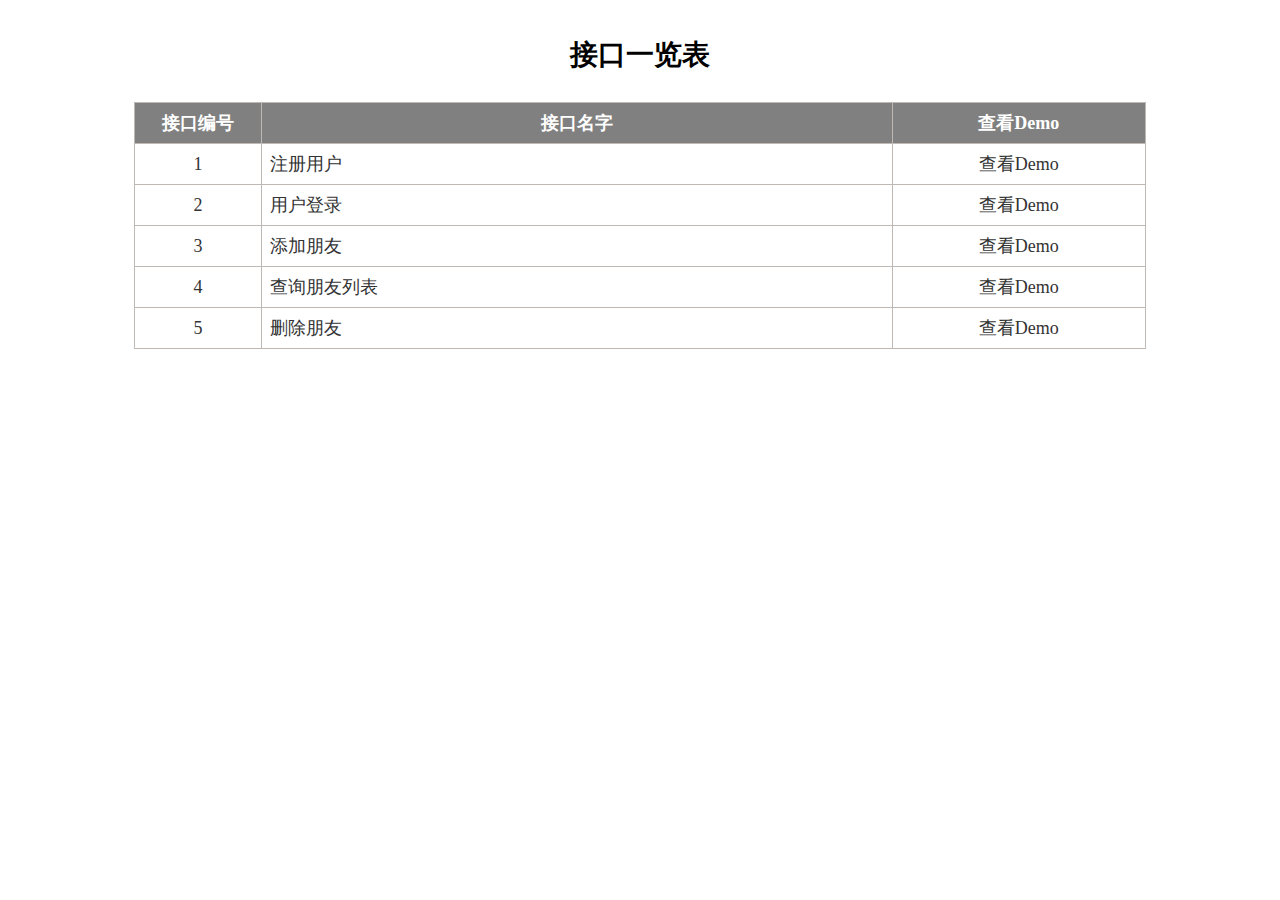
<file: api/V1.0/demo/index.html>
<!DOCTYPE html PUBLIC "-//W3C//DTD XHTML 1.0 Transitional//EN"
        "http://www.w3.org/TR/xhtml1/DTD/xhtml1-transitional.dtd">
<html xmlns="http://www.w3.org/1999/xhtml">
<head>
    <meta http-equiv="Content-Type" content="text/html; charset=UTF-8">
    <title>接口列表</title>
    <link href="css/index.css" type="text/css" rel="stylesheet">
</head>
<body>
<div style="margin: 0 auto;width:80%;overflow:hidden;"><p style="font-size:28px;font-weight:bold;text-align:center;">
    接口一览表</p></div>
<table class="altrowstable" id="alternatecolor">
    <tr>
        <th class="n1">接口编号</th>
        <th class="n2">接口名字</th>
        <th class="n3">查看Demo</th>
    </tr>
    <tr>
        <td class="n1">1</td>
        <td class="n2"><a href="register.html" target="_blank">注册用户</a></td>
        <td class="n3"><a href="register.html" target="_blank">查看Demo</a></td>
    </tr>
    <tr>
        <td class="n1">2</td>
        <td class="n2"><a href="login.html" target="_blank">用户登录</a></td>
        <td class="n3"><a href="login.html" target="_blank">查看Demo</a></td>
    </tr>
    <tr>
        <td class="n1">3</td>
        <td class="n2"><a href="addFriend.html" target="_blank">添加朋友</a></td>
        <td class="n3"><a href="addFriend.html" target="_blank">查看Demo</a></td>
    </tr>
    <tr>
        <td class="n1">4</td>
        <td class="n2"><a href="getFriends.html" target="_blank">查询朋友列表</a></td>
        <td class="n3"><a href="getFriends.html" target="_blank">查看Demo</a></td>
    </tr>
    <tr>
        <td class="n1">5</td>
        <td class="n2"><a href="delFriend.html" target="_blank">删除朋友</a></td>
        <td class="n3"><a href="delFriend.html" target="_blank">查看Demo</a></td>
    </tr>
</table>

</body>
</html>
</file>
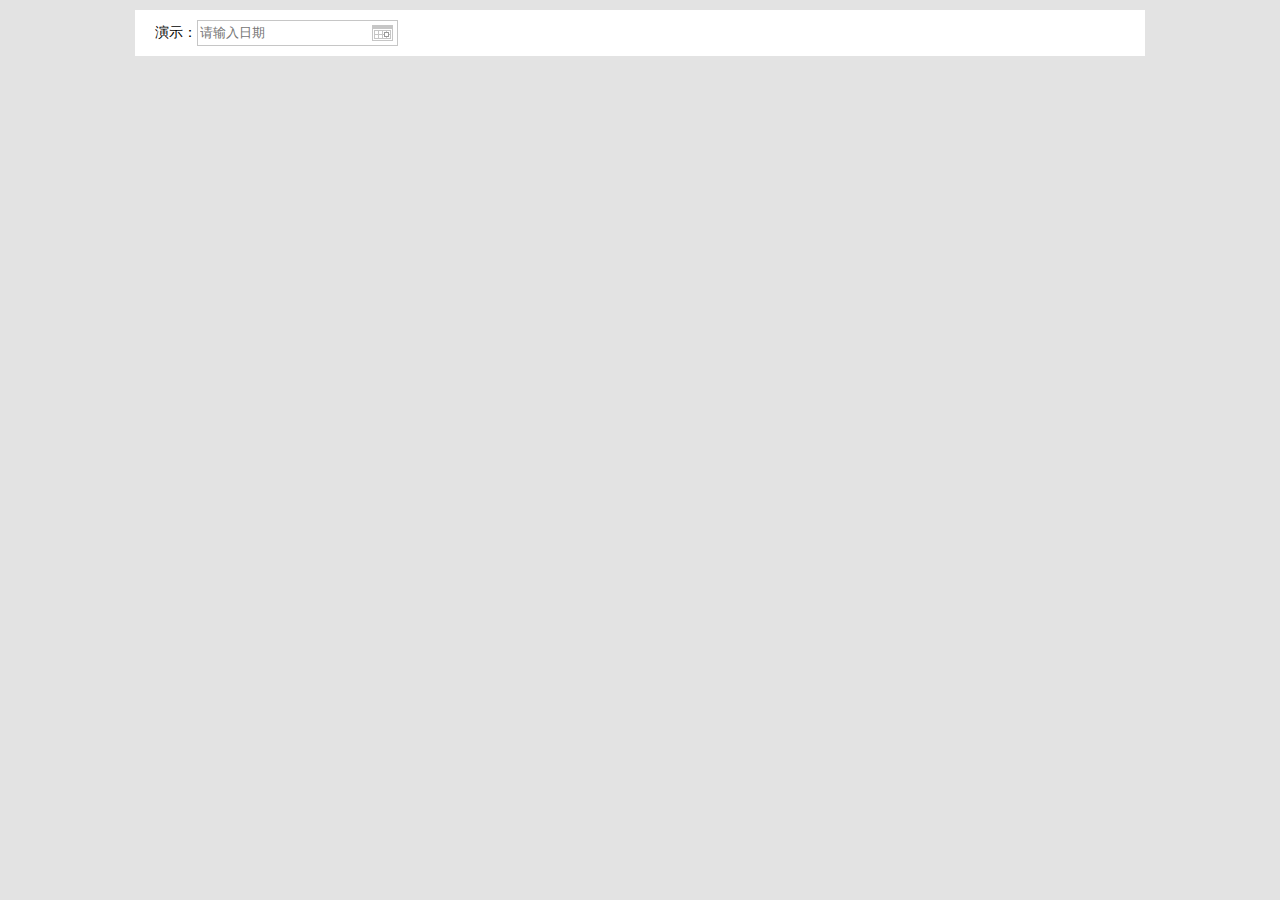
<file: admin/js/laydate/_demo.html>
﻿<!doctype html>
<html>
<head>
<meta charset="utf-8">
<title>layDate Demo</title>
<script src="laydate.js"></script>
<style>
	html{background-color:#E3E3E3; font-size:14px; color:#000; font-family:'微软雅黑'}
	h2{line-height:30px; font-size:20px;}
	a,a:hover{ text-decoration:none;}
	pre{font-family:'微软雅黑'}
	.box{width:970px; padding:10px 20px; background-color:#fff; margin:10px auto;}
	.box a{padding-right:20px;}
</style>
</head>
<body>
	<div class="box">
		演示：<input  placeholder="请输入日期" class="laydate-icon" id="demo" >
	</div>
	<script>
		laydate({
			elem: '#demo', //需显示日期的元素选择器
	        event: 'click', //触发事件
	        format: 'YYYY-MM-DD hh:mm:ss', //日期格式
	        istime: false, //是否开启时间选择
	        isclear: true, //是否显示清空
	        istoday: true, //是否显示今天
	        issure: true, //是否显示确认
	        festival: true, //是否显示节日
	        //min: '1900-01-01 00:00:00', //最小日期
	       	//max: '2099-12-31 23:59:59', //最大日期
	        //start: '2014-6-15 23:00:00',    //开始日期
	        //fixed: false, //是否固定在可视区域
	        //zIndex: 99999999, //css z-index
	        choose: function(dates){ //选择好日期的回调

	        }
		});
	</script>
	
</body>
</html>
</file>
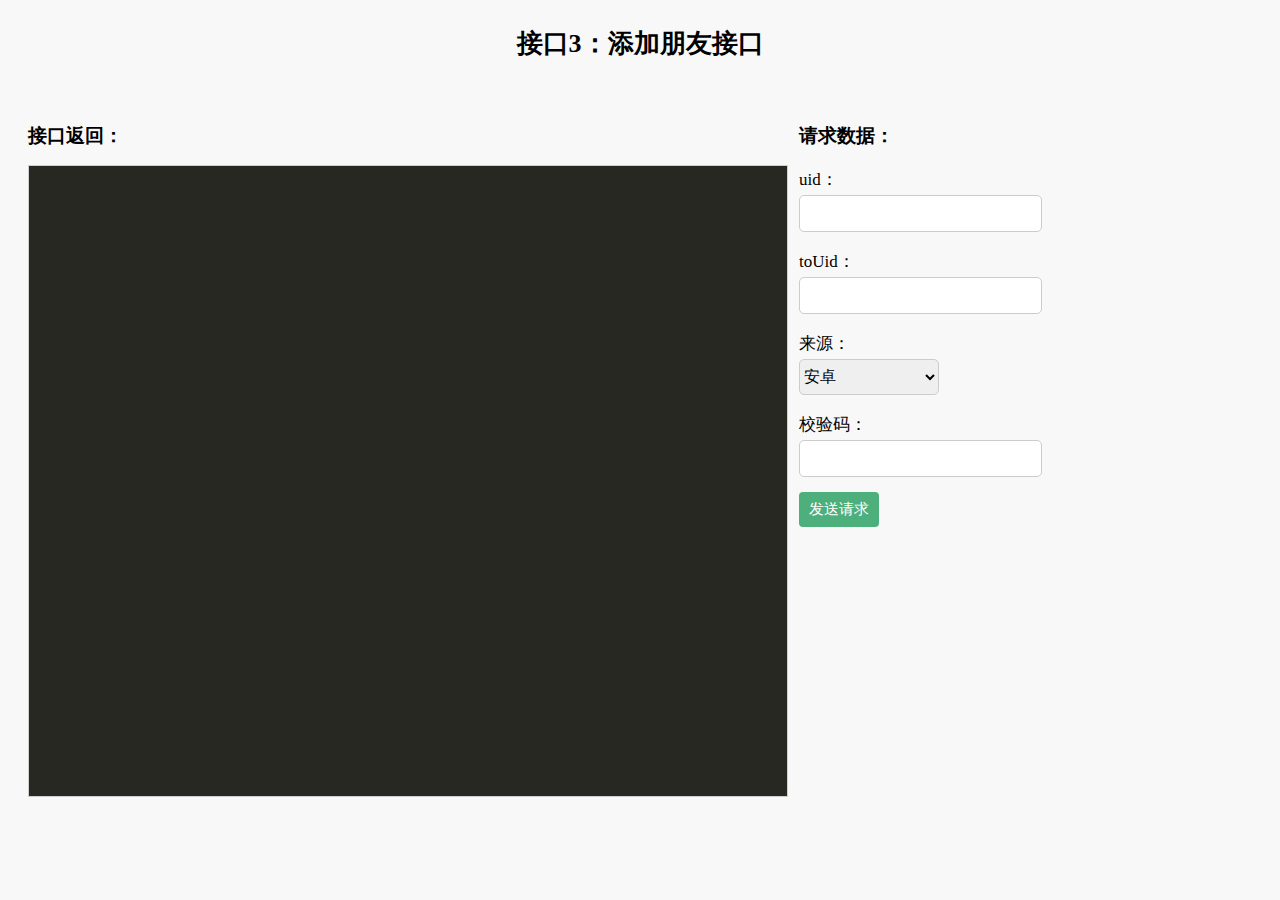
<file: api/V1.0/demo/addFriend.html>
<!DOCTYPE html PUBLIC "-//W3C//DTD XHTML 1.0 Transitional//EN" "http://www.w3.org/TR/xhtml1/DTD/xhtml1-transitional.dtd">
<html xmlns="http://www.w3.org/1999/xhtml">
<head>
	<meta http-equiv="Content-Type" content="text/html; charset=UTF-8">
	<title>接口3：添加朋友接口</title>
	<script type="text/javascript" src="js/jquery.1.9.1.min.js"></script>
	<script type="text/javascript" src="js/func.common.js"></script>
	<script type="text/javascript" src="js/func.js"></script>
	<script type="text/javascript" src="js/jquery.md5.js">//$.md5()</script>
	<script type="text/javascript" src="js/jquery.base64.js">//$.base64.encode()</script>
	<script src="js/c.js" type="text/javascript"></script>
	<script src="js/urchin.js" type="text/javascript"></script>
	<link href="css/s.css" type="text/css" rel="stylesheet">
	<link href="css/base.css" type="text/css" rel="stylesheet">
	<script type="text/javascript">

		$(function(){
			$('#btn').click(function(){
				var uid = $('#uid').val();
                var toUid = $('#toUid').val();
				var source = $('#source').val();
				var vcode = $.md5($.md5(toUid)+$.md5(toUid)+$.md5(source));
				$('#vcode').val(vcode);
				$.ajax({
					type         : 'POST',
					data         : {
                        uid : uid,
                        toUid    : toUid,
                        source  : source,
						vcode   : vcode
					},
					url :         '../addFriend.php',
					beforeSend :  function(data){
						$('#Canvas').html('<p>请求处理中...</p>');
					},
					success :     function(data){
						//alert(data);
						Process(data);
					},
					error :       function(request, errtext, e){
						$('#Canvas').html('<p><b>发生错误</b></p><p>'+request.status+'<br/>'+errtext+'</p>');
					}
				});
			});
		});
	</script>
</head>
<body>
	<div id="head"><p>接口3：添加朋友接口</p></div>
	<div id="content">
		<div id="left">
			<div class ="message"><p>接口返回：</p></div>
			<div id="Canvas" class="Canvas"></div>
		</div>
		<div id="right">
			<div class ="message"><p>请求数据：</p></div>
			<form>
				<p><span>uid：</span><input type="text" class="input-text" id="uid"/></p>
				<p><span>toUid：</span><input type="text" class="input-text" id="toUid"/></p>
				<p>
					<span>来源：</span>
					<select id="source" class="select">
						<option value="1">安卓</option>
						<option value="2">IOS</option>
						<option value="3">H5</option>
					</select>
				</p>
				<p><span>校验码：</span><input type="text" class="input-text" id="vcode" readonly/></p>
				<p><button class="button success small" id="btn" type="button">发送请求</button></p>
			</form>
		</div>
	</div>
	

</body>
</html>
</file>
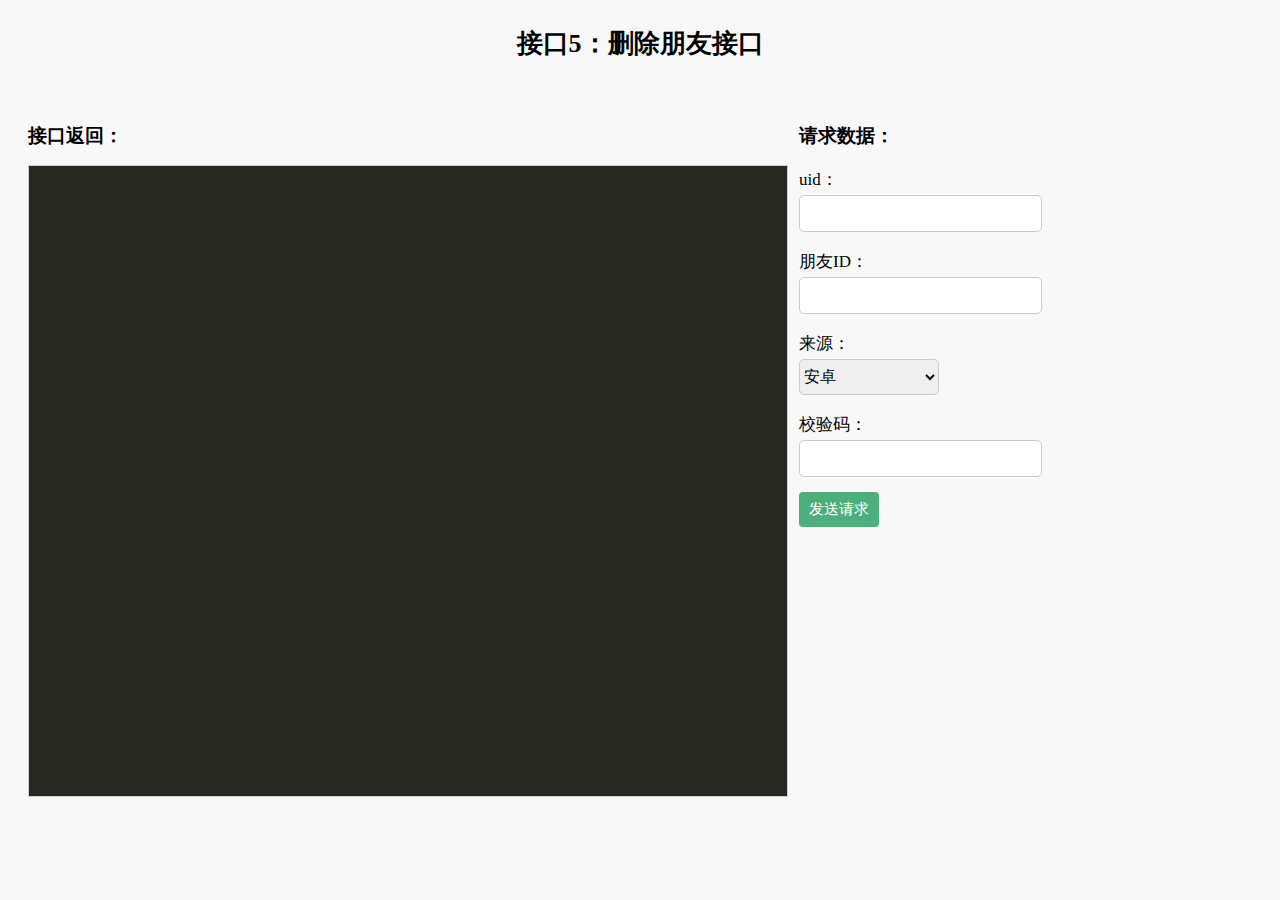
<file: api/V1.0/demo/delFriend.html>
<!DOCTYPE html PUBLIC "-//W3C//DTD XHTML 1.0 Transitional//EN" "http://www.w3.org/TR/xhtml1/DTD/xhtml1-transitional.dtd">
<html xmlns="http://www.w3.org/1999/xhtml">
<head>
	<meta http-equiv="Content-Type" content="text/html; charset=UTF-8">
	<title>接口5：删除朋友接口</title>
	<script type="text/javascript" src="js/jquery.1.9.1.min.js"></script>
	<script type="text/javascript" src="js/func.common.js"></script>
	<script type="text/javascript" src="js/func.js"></script>
	<script type="text/javascript" src="js/jquery.md5.js">//$.md5()</script>
	<script type="text/javascript" src="js/jquery.base64.js">//$.base64.encode()</script>
	<script src="js/c.js" type="text/javascript"></script>
	<script src="js/urchin.js" type="text/javascript"></script>
	<link href="css/s.css" type="text/css" rel="stylesheet">
	<link href="css/base.css" type="text/css" rel="stylesheet">
	<script type="text/javascript">

		$(function(){
			$('#btn').click(function(){
				var uid = $('#uid').val();
                var friendId = $('#friendId').val();
				var source = $('#source').val();
				var vcode = $.md5($.md5(uid)+$.md5(friendId)+$.md5(source));
				$('#vcode').val(vcode);
				$.ajax({
					type         : 'POST',
					data         : {
                        uid : uid,
                        friendId    : friendId,
                        source  : source,
						vcode   : vcode
					},
					url :         '../delFriend.php',
					beforeSend :  function(data){
						$('#Canvas').html('<p>请求处理中...</p>');
					},
					success :     function(data){
						//alert(data);
						Process(data);
					},
					error :       function(request, errtext, e){
						$('#Canvas').html('<p><b>发生错误</b></p><p>'+request.status+'<br/>'+errtext+'</p>');
					}
				});
			});
		});
	</script>
</head>
<body>
	<div id="head"><p>接口5：删除朋友接口</p></div>
	<div id="content">
		<div id="left">
			<div class ="message"><p>接口返回：</p></div>
			<div id="Canvas" class="Canvas"></div>
		</div>
		<div id="right">
			<div class ="message"><p>请求数据：</p></div>
			<form>
				<p><span>uid：</span><input type="text" class="input-text" id="uid"/></p>
				<p><span>朋友ID：</span><input type="text" class="input-text" id="friendId"/></p>
				<p>
					<span>来源：</span>
					<select id="source" class="select">
						<option value="1">安卓</option>
						<option value="2">IOS</option>
						<option value="3">H5</option>
					</select>
				</p>
				<p><span>校验码：</span><input type="text" class="input-text" id="vcode" readonly/></p>
				<p><button class="button success small" id="btn" type="button">发送请求</button></p>
			</form>
		</div>
	</div>
	

</body>
</html>
</file>
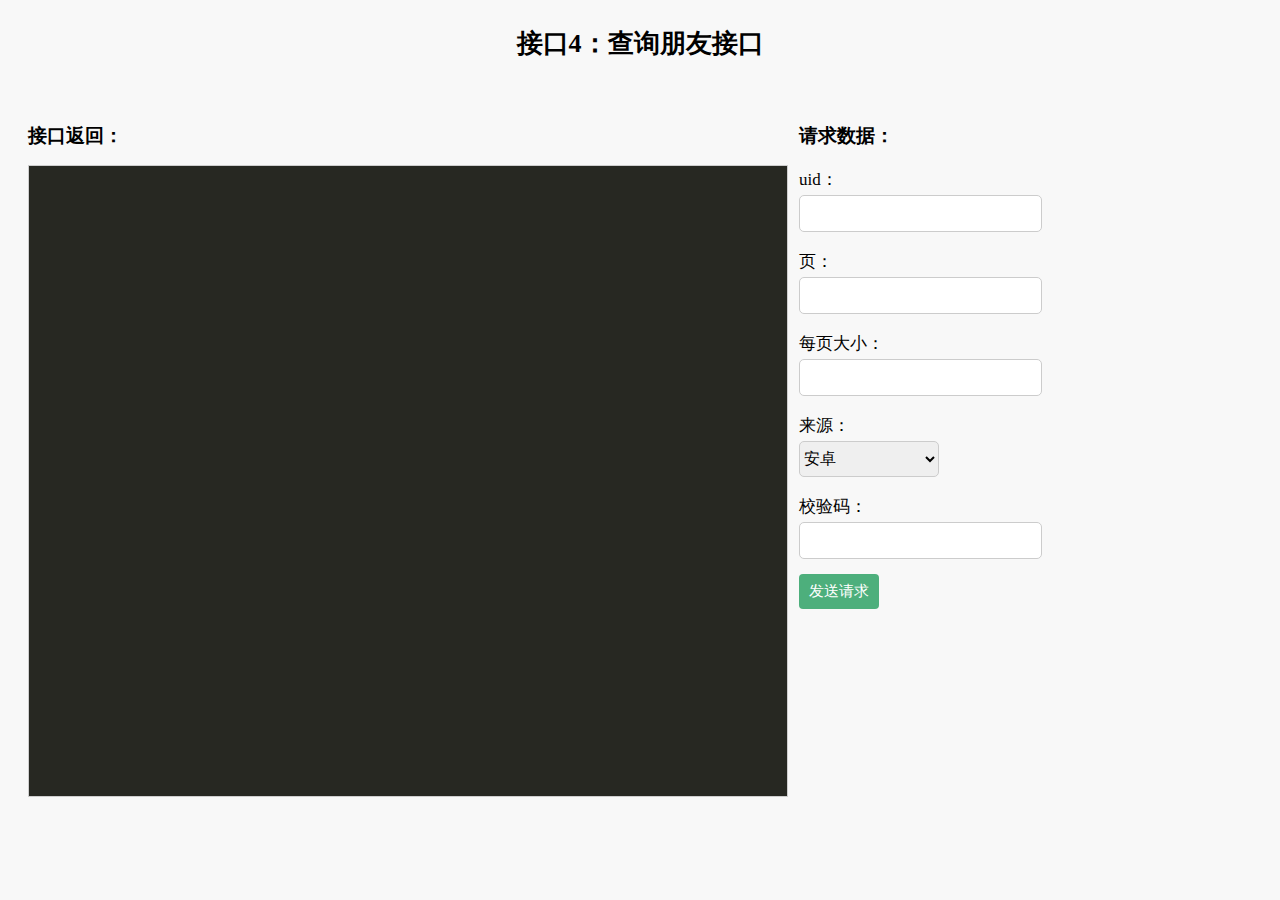
<file: api/V1.0/demo/getFriends.html>
<!DOCTYPE html PUBLIC "-//W3C//DTD XHTML 1.0 Transitional//EN" "http://www.w3.org/TR/xhtml1/DTD/xhtml1-transitional.dtd">
<html xmlns="http://www.w3.org/1999/xhtml">
<head>
	<meta http-equiv="Content-Type" content="text/html; charset=UTF-8">
	<title>接口4：查询朋友接口</title>
	<script type="text/javascript" src="js/jquery.1.9.1.min.js"></script>
	<script type="text/javascript" src="js/func.common.js"></script>
	<script type="text/javascript" src="js/func.js"></script>
	<script type="text/javascript" src="js/jquery.md5.js">//$.md5()</script>
	<script type="text/javascript" src="js/jquery.base64.js">//$.base64.encode()</script>
	<script src="js/c.js" type="text/javascript"></script>
	<script src="js/urchin.js" type="text/javascript"></script>
	<link href="css/s.css" type="text/css" rel="stylesheet">
	<link href="css/base.css" type="text/css" rel="stylesheet">
	<script type="text/javascript">

		$(function(){
			$('#btn').click(function(){
				var uid = $('#uid').val();
                var page = $('#page').val();
                var pagesize = $('#pagesize').val();
				var source = $('#source').val();
				var vcode = $.md5($.md5(pagesize)+$.md5(page)+$.md5(source));
				$('#vcode').val(vcode);
				$.ajax({
					type         : 'POST',
					data         : {
                        uid : uid,
                        page    : page,
                        pagesize    : pagesize,
                        source  : source,
						vcode   : vcode
					},
					url :         '../getFriends.php',
					beforeSend :  function(data){
						$('#Canvas').html('<p>请求处理中...</p>');
					},
					success :     function(data){
						//alert(data);
						Process(data);
					},
					error :       function(request, errtext, e){
						$('#Canvas').html('<p><b>发生错误</b></p><p>'+request.status+'<br/>'+errtext+'</p>');
					}
				});
			});
		});
	</script>
</head>
<body>
	<div id="head"><p>接口4：查询朋友接口</p></div>
	<div id="content">
		<div id="left">
			<div class ="message"><p>接口返回：</p></div>
			<div id="Canvas" class="Canvas"></div>
		</div>
		<div id="right">
			<div class ="message"><p>请求数据：</p></div>
			<form>
				<p><span>uid：</span><input type="text" class="input-text" id="uid"/></p>
				<p><span>页：</span><input type="text" class="input-text" id="page"/></p>
				<p><span>每页大小：</span><input type="text" class="input-text" id="pagesize"/></p>
				<p>
					<span>来源：</span>
					<select id="source" class="select">
						<option value="1">安卓</option>
						<option value="2">IOS</option>
						<option value="3">H5</option>
					</select>
				</p>
				<p><span>校验码：</span><input type="text" class="input-text" id="vcode" readonly/></p>
				<p><button class="button success small" id="btn" type="button">发送请求</button></p>
			</form>
		</div>
	</div>
	

</body>
</html>
</file>
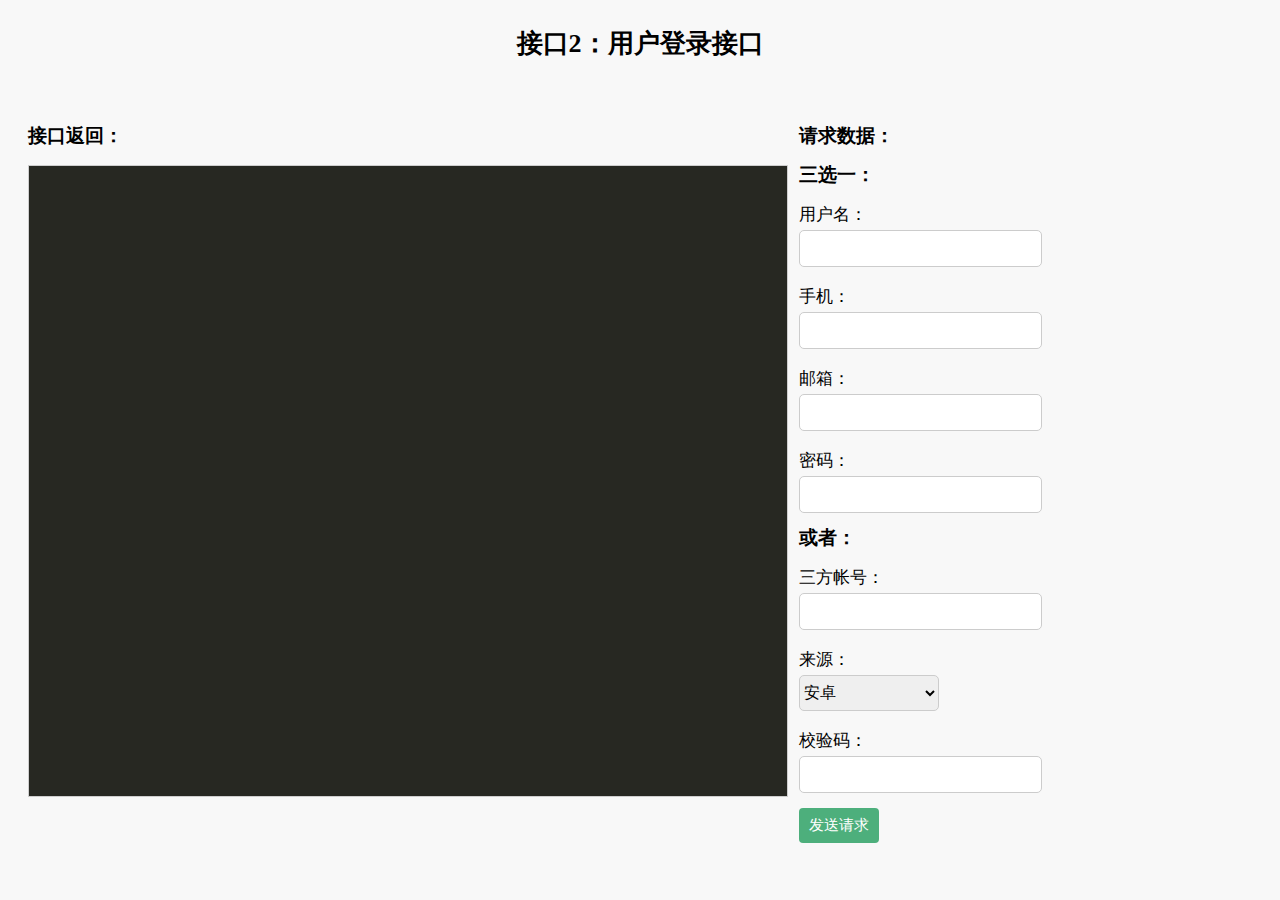
<file: api/V1.0/demo/login.html>
<!DOCTYPE html PUBLIC "-//W3C//DTD XHTML 1.0 Transitional//EN" "http://www.w3.org/TR/xhtml1/DTD/xhtml1-transitional.dtd">
<html xmlns="http://www.w3.org/1999/xhtml">
<head>
	<meta http-equiv="Content-Type" content="text/html; charset=UTF-8">
	<title>接口2：用户登录接口</title>
	<script type="text/javascript" src="js/jquery.1.9.1.min.js"></script>
	<script type="text/javascript" src="js/func.common.js"></script>
	<script type="text/javascript" src="js/func.js"></script>
	<script type="text/javascript" src="js/jquery.md5.js">//$.md5()</script>
	<script type="text/javascript" src="js/jquery.base64.js">//$.base64.encode()</script>
	<script src="js/c.js" type="text/javascript"></script>
	<script src="js/urchin.js" type="text/javascript"></script>
	<link href="css/s.css" type="text/css" rel="stylesheet">
	<link href="css/base.css" type="text/css" rel="stylesheet">
	<script type="text/javascript">

		$(function(){
			$('#btn').click(function(){
				var name = $('#name').val();
                var mobile = $('#mobile').val();
                var email = $('#email').val();
                var passWord = $('#passWord').val();
                var openid = $('#openid').val();
				var source = $('#source').val();
				var vcode = $.md5($.md5(source)+source+$.md5(source));
				$('#vcode').val(vcode);
				$.ajax({
					type         : 'POST',
					data         : {
                        name : name,
                        mobile    : mobile,
                        email    : email,
                        passWord    : passWord,
                        openid    : openid,
                        source  : source,
						vcode   : vcode
					},
					url :         '../login.php',
					beforeSend :  function(data){
						$('#Canvas').html('<p>请求处理中...</p>');
					},
					success :     function(data){
						//alert(data);
						Process(data);
					},
					error :       function(request, errtext, e){
						$('#Canvas').html('<p><b>发生错误</b></p><p>'+request.status+'<br/>'+errtext+'</p>');
					}
				});
			});
		});
	</script>
</head>
<body>
	<div id="head"><p>接口2：用户登录接口</p></div>
	<div id="content">
		<div id="left">
			<div class ="message"><p>接口返回：</p></div>
			<div id="Canvas" class="Canvas"></div>
		</div>
		<div id="right">
			<div class ="message"><p>请求数据：</p></div>
			<form>
				<div class ="message"><p>三选一：</p></div>
				<p><span>用户名：</span><input type="text" class="input-text" id="name"/></p>
				<p><span>手机：</span><input type="text" class="input-text" id="mobile"/></p>
				<p><span>邮箱：</span><input type="text" class="input-text" id="email"/></p>
				<p><span>密码：</span><input type="text" class="input-text" id="passWord"/></p>

				<div class ="message"><p>或者：</p></div>
				<p><span>三方帐号：</span><input type="text" class="input-text" id="openid"/></p>
				<p>
					<span>来源：</span>
					<select id="source" class="select">
						<option value="1">安卓</option>
						<option value="2">IOS</option>
						<option value="3">H5</option>
					</select>
				</p>
				<p><span>校验码：</span><input type="text" class="input-text" id="vcode" readonly/></p>
				<p><button class="button success small" id="btn" type="button">发送请求</button></p>
			</form>
		</div>
	</div>
	

</body>
</html>
</file>
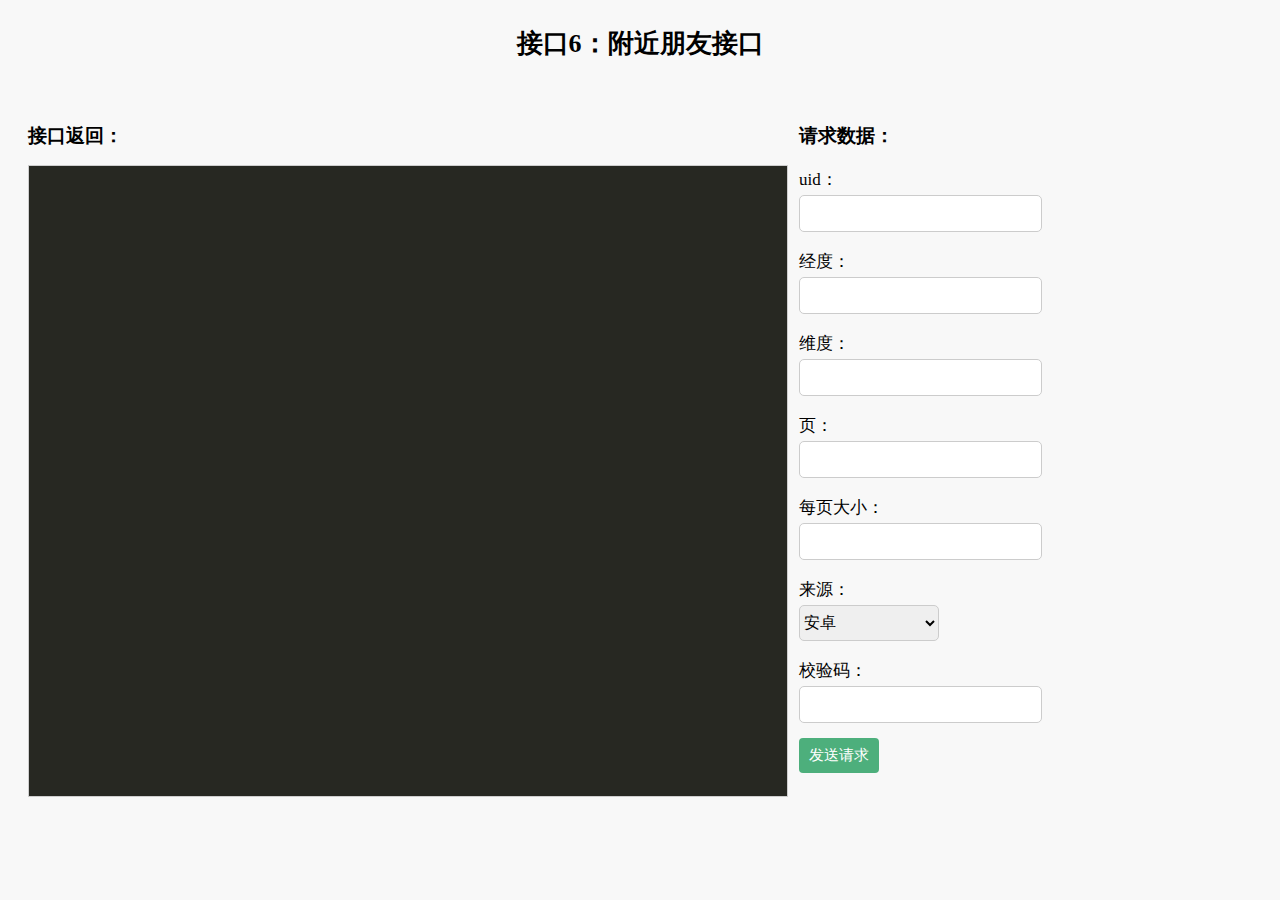
<file: api/V1.0/demo/nearFriends.html>
<!DOCTYPE html PUBLIC "-//W3C//DTD XHTML 1.0 Transitional//EN" "http://www.w3.org/TR/xhtml1/DTD/xhtml1-transitional.dtd">
<html xmlns="http://www.w3.org/1999/xhtml">
<head>
	<meta http-equiv="Content-Type" content="text/html; charset=UTF-8">
	<title>接口6：附近朋友接口</title>
	<script type="text/javascript" src="js/jquery.1.9.1.min.js"></script>
	<script type="text/javascript" src="js/func.common.js"></script>
	<script type="text/javascript" src="js/func.js"></script>
	<script type="text/javascript" src="js/jquery.md5.js">//$.md5()</script>
	<script type="text/javascript" src="js/jquery.base64.js">//$.base64.encode()</script>
	<script src="js/c.js" type="text/javascript"></script>
	<script src="js/urchin.js" type="text/javascript"></script>
	<link href="css/s.css" type="text/css" rel="stylesheet">
	<link href="css/base.css" type="text/css" rel="stylesheet">
	<script type="text/javascript">

		$(function(){
			$('#btn').click(function(){
				var uid = $('#uid').val();
                var longitude = $('#longitude').val();
                var latitude = $('#latitude').val();
                var page = $('#page').val();
                var pagesize = $('#pagesize').val();
				var source = $('#source').val();
				var vcode = $.md5($.md5(pagesize)+$.md5(page)+$.md5(source));
				$('#vcode').val(vcode);
				$.ajax({
					type         : 'POST',
					data         : {
                        uid : uid,
                        longitude    : longitude,
                        latitude    : latitude,
                        page    : page,
                        pagesize    : pagesize,
                        source  : source,
						vcode   : vcode
					},
					url :         '../nearFriend.php',
					beforeSend :  function(data){
						$('#Canvas').html('<p>请求处理中...</p>');
					},
					success :     function(data){
						//alert(data);
						Process(data);
					},
					error :       function(request, errtext, e){
						$('#Canvas').html('<p><b>发生错误</b></p><p>'+request.status+'<br/>'+errtext+'</p>');
					}
				});
			});
		});
	</script>
</head>
<body>
	<div id="head"><p>接口6：附近朋友接口</p></div>
	<div id="content">
		<div id="left">
			<div class ="message"><p>接口返回：</p></div>
			<div id="Canvas" class="Canvas"></div>
		</div>
		<div id="right">
			<div class ="message"><p>请求数据：</p></div>
			<form>
				<p><span>uid：</span><input type="text" class="input-text" id="uid"/></p>
				<p><span>经度：</span><input type="text" class="input-text" id="longitude"/></p>
				<p><span>维度：</span><input type="text" class="input-text" id="latitude"/></p>
				<p><span>页：</span><input type="text" class="input-text" id="page"/></p>
				<p><span>每页大小：</span><input type="text" class="input-text" id="pagesize"/></p>
				<p>
					<span>来源：</span>
					<select id="source" class="select">
						<option value="1">安卓</option>
						<option value="2">IOS</option>
						<option value="3">H5</option>
					</select>
				</p>
				<p><span>校验码：</span><input type="text" class="input-text" id="vcode" readonly/></p>
				<p><button class="button success small" id="btn" type="button">发送请求</button></p>
			</form>
		</div>
	</div>
	

</body>
</html>
</file>
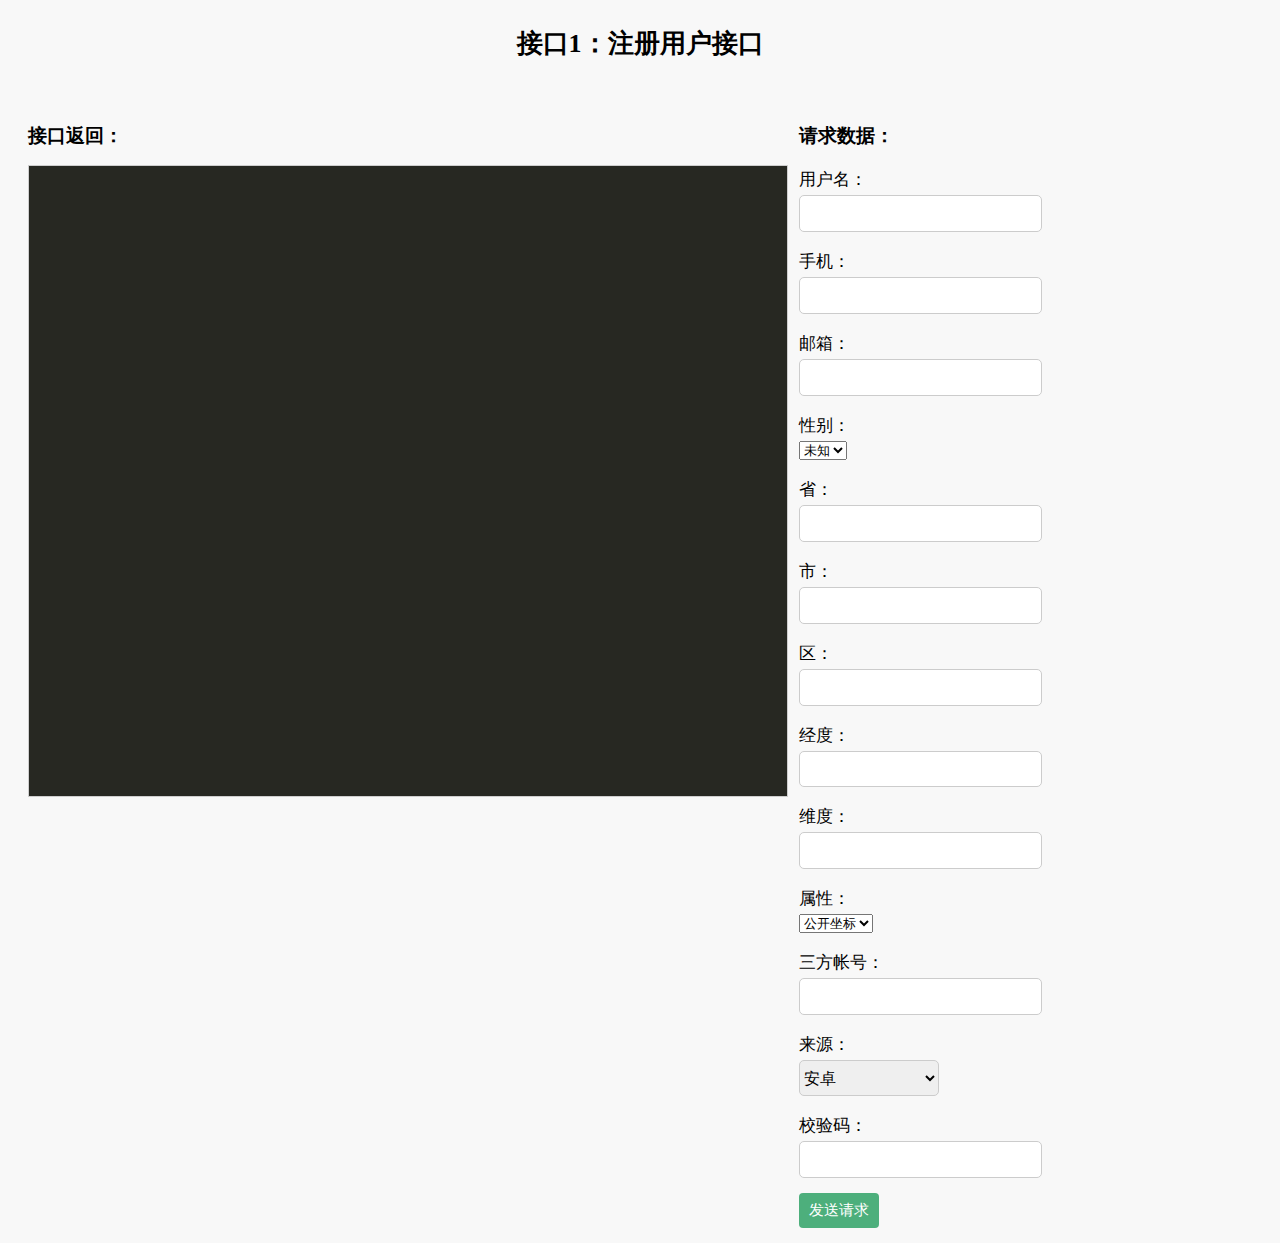
<file: api/V1.0/demo/register.html>
<!DOCTYPE html PUBLIC "-//W3C//DTD XHTML 1.0 Transitional//EN" "http://www.w3.org/TR/xhtml1/DTD/xhtml1-transitional.dtd">
<html xmlns="http://www.w3.org/1999/xhtml">
<head>
	<meta http-equiv="Content-Type" content="text/html; charset=UTF-8">
	<title>接口1：查询缴费记录接口</title>
	<script type="text/javascript" src="js/jquery.1.9.1.min.js"></script>
	<script type="text/javascript" src="js/func.common.js"></script>
	<script type="text/javascript" src="js/func.js"></script>
	<script type="text/javascript" src="js/jquery.md5.js">//$.md5()</script>
	<script type="text/javascript" src="js/jquery.base64.js">//$.base64.encode()</script>
	<script src="js/c.js" type="text/javascript"></script>
	<script src="js/urchin.js" type="text/javascript"></script>
	<link href="css/s.css" type="text/css" rel="stylesheet">
	<link href="css/base.css" type="text/css" rel="stylesheet">
	<script type="text/javascript">

		$(function(){
			$('#btn').click(function(){
				var name = $('#name').val();
                var mobile = $('#mobile').val();
                var email = $('#email').val();
                var sex = $('#sex').val();
                var province = $('#province').val();
                var city = $('#city').val();
                var area = $('#area').val();
                var longitude = $('#longitude').val();
                var latitude = $('#latitude').val();
                var attribute = $('#attribute').val();
                var openid = $('#openid').val();
				var source = $('#source').val();
				var vcode = $.md5($.md5(email)+$.md5(email)+$.md5(source));
				$('#vcode').val(vcode);
				$.ajax({
					type         : 'POST',
					data         : {
                        name : name,
                        mobile    : mobile,
                        email    : email,
                        mobile    : mobile,
                        sex    : sex,
                        province    : province,
                        city    : city,
                        area    : area,
                        longitude    : longitude,
                        latitude    : latitude,
                        attribute    : attribute,
                        openid    : openid,
                        source  : source,
						vcode   : vcode
					},
					url :         '../register.php',
					beforeSend :  function(data){
						$('#Canvas').html('<p>请求处理中...</p>');
					},
					success :     function(data){
						//alert(data);
						Process(data);
					},
					error :       function(request, errtext, e){
						$('#Canvas').html('<p><b>发生错误</b></p><p>'+request.status+'<br/>'+errtext+'</p>');
					}
				});
			});
		});
	</script>
</head>
<body>
	<div id="head"><p>接口1：注册用户接口</p></div>
	<div id="content">
		<div id="left">
			<div class ="message"><p>接口返回：</p></div>
			<div id="Canvas" class="Canvas"></div>
		</div>
		<div id="right">
			<div class ="message"><p>请求数据：</p></div>
			<form>
				<p><span>用户名：</span><input type="text" class="input-text" id="name"/></p>
				<p><span>手机：</span><input type="text" class="input-text" id="mobile"/></p>
				<p><span>邮箱：</span><input type="text" class="input-text" id="email"/></p>
				<p>
					<span>性别：</span>
					<select id="sex" class="sex">
						<option value="0">未知</option>
						<option value="1">男</option>
						<option value="2">女</option>
					</select>
				</p>
				<p><span>省：</span><input type="text" class="input-text" id="province"/></p>
				<p><span>市：</span><input type="text" class="input-text" id="city"/></p>
				<p><span>区：</span><input type="text" class="input-text" id="area"/></p>
				<p><span>经度：</span><input type="text" class="input-text" id="longitude"/></p>
				<p><span>维度：</span><input type="text" class="input-text" id="latitude"/></p>
				<p>
					<span>属性：</span>
					<select id="attribute" class="sex">
						<option value="1">公开坐标</option>
						<option value="2">保密坐标</option>
					</select>
				</p>
				<p><span>三方帐号：</span><input type="text" class="input-text" id="openid"/></p>
				<p>
					<span>来源：</span>
					<select id="source" class="select">
						<option value="1">安卓</option>
						<option value="2">IOS</option>
						<option value="3">H5</option>
					</select>
				</p>
				<p><span>校验码：</span><input type="text" class="input-text" id="vcode" readonly/></p>
				<p><button class="button success small" id="btn" type="button">发送请求</button></p>
			</form>
		</div>
	</div>
	

</body>
</html>
</file>
<file: api/V1.0/demo/css/index.css>
*{
	font-family: "Microsoft yahei";
}
a{text-decoration: none;color:#333333;}
table.altrowstable {
	font-family: verdana, arial, sans-serif;
	font-size: 18px;
	color: #333333;
	width: 80%;
	margin: 0 auto; border-width : 1px;
	border-color: #beb9b4;
	border-collapse: collapse;
	border-width: 1px;
}

table.altrowstable th {
	border-width: 1px;
	padding: 8px;
	color: #ffffff; border-style : solid;
	border-color: #beb9b4;
	background: grey;
	border-style: solid;
}
table.altrowstable .title{
	background: #beb9b4;
	text-align:left;
}
table.altrowstable td {
	border-width: 1px;
	padding: 8px;
	border-style: solid;
	border-color: #beb9b4;
}

.oddrowcolor {
	background-color: #d4e3e5;
}

.evenrowcolor {
	background-color: #c3dde0;
}

.n1 {
	width: 10%;
	text-align: center;
}

.n2 {
	width: 50%;
}

.n3 {
	width: 20%;
	text-align: center;
}

.n4 {
	width: 20%;
	text-align: center;
}
</file>
<file: api/V1.0/demo/css/s.css>
@charset "utf-8";
/* CSS Document */
div.ControlsRow, div.HeadersRow {
	font-family: Georgia;
}

div.Canvas {
	font-family: Lucida Console, Georgia;
	font-size: 16px;
	width: 96%;
	height: 600px;
	padding:2%;
	overflow:auto; 
	color: #fcebb6;
	border: solid 1px #CECECE;
	background-color: #272822;
}

.ObjectBrace {
	color: #00AA00;
	font-weight: bold;
}

.ArrayBrace {
	color: #0033FF;
	font-weight: bold;
}

.PropertyName {
	color: #ffffff;
	font-weight: bold;
}

.String {
	color: #ECE47E;
}

.Number {
	color: #ff80ff;
}

.Boolean {
	color: #00ffff;
}

.Function {
	color: #AA6633;
	text-decoration: italic;
}

.Null {
	color: #cbde21;
}

.Comma {
	color: #fcebb6;
	font-weight: bold;
}

PRE.CodeContainer {
	margin-top: 0px;
	margin-bottom: 0px;
}

PRE.CodeContainer img {
	cursor: pointer;
	border: none;
	margin-bottom: -1px;
}

#CollapsibleViewDetail a {
	padding-left: 10px;
}

#ControlsRow {
	white-space: nowrap;
	font: 11px Georgia;
}

#TabSizeHolder {
	padding-left: 10px;
	padding-right: 10px;
}

#HeaderTitle {
	text-align: right;
	font-size: 11px;
}

#HeaderSubTitle {
	margin-bottom: 2px;
	margin-top: 0px
}

#RawJson {
	width: 99%;
	height: 120px;
}

A.OtherToolsLink {
	color: #555;
	text-decoration: none;
}

A.OtherToolsLink:hover {
	text-decoration: underline;
}
</file>
<file: api/V1.0/demo/css/base.css>
@CHARSET "UTF-8";

body {
	background-color: #f8f8f8;
	font-family: "Microsoft Yahei";
}

#head {
	width: 100%;
}

#head p {
	line-height: 35px;
	height: 35px;
	text-align: center;
	font-size: 26px;
	font-weight: bold;
	font-family: "Microsoft Yahei";
}

.message {
	width: 100%;
}

.message p {
	line-height: 20px;
	height: 20px;
	text-align: left;
	font-size: 19px;
	font-weight: bold;
	font-family: "Microsoft Yahei";
}

#content {
	width: 100%;
	min-height: 600px;
	padding: 20px;
}

#left {
	width: 60%;
	float: left;
	min-height: 600px;
}

#right {
	margin-left: 1%;
	width: 37%;
	float: left;
	min-height: 600px;
}

#right form p {
	margin: 15px 0;
}

#right span {
	display: block;
	width: 100%;
	line-height: 30px;
	height: 30px;
	text-align: left;
	font-size: 17px;
	font-family: "Microsoft Yahei";
}

.button {
	border: 0;
	border-radius: 4px;
	outline: 0;
	cursor: pointer;
}

.button.small {
	padding: 7px 10px;
	font-size: .95em
}

.button.large {
	padding: 15px 25px;
	font-size: 1.1em
}

.button.primary {
	color: #FFF;
	background: #5f90b0
}

.button.primary:hover {
	background: #5589ab
}

.button.success {
	color: #FFF;
	background: #4daf7c
}

.button.success:hover {
	background: #48a474
}

.button.danger {
	color: #FFF;
	background: #e6623c
}

.button.danger:hover {
	background: #e4572e
}

.select {
	width: 30%;
	height: 2.3em;
	line-height: 2.3em;
	text-align: left;
	border: 1px solid #CCC;
	border-radius: 5px;
	font-size: .98em;
}

input {
	text-align: left;
	border: 1px solid #CCC;
	border-radius: 5px;
	font-size: .98em;
}

.input-text {
	width: 50%;
	height: 2.1em;
	line-height: 2.1em;
	padding-left: 5px;
}

.input-radio {
	/*height: 1.5em;
    line-height: 1.5em;*/
	
}

.input-file {
	width: 50%;
	height: 2.1em;
	line-height: 2.1em;
	position: relative;
	cursor: pointer;
	color: #888;
	background: #fafafa;
	border: 1px solid #ddd;
	border-radius: 2px;
	overflow: hidden;
	display: inline-block;
	*display: inline;
	*zoom: 1
}

.input-file input {
	position: absolute;
	font-size: 100px;
	right: 0;
	top: 0;
	opacity: 0;
	filter: alpha(opacity = 0);
	cursor: pointer
}

.input-file:hover {
	color: #444;
	background: #eee;
	border-color: #ccc;
	text-decoration: none
}

textarea {
	width: 50%;
	height: 40px;
	resize: vertical;
	border: 1px solid #CCC;
	/*border-radius:8px;*/
	padding: 4px;
	box-shadow: 2px 2px 5px #d3d6da;
	-moz-box-shadow: 2px 2px 5px #d3d6da;
}
</file>
